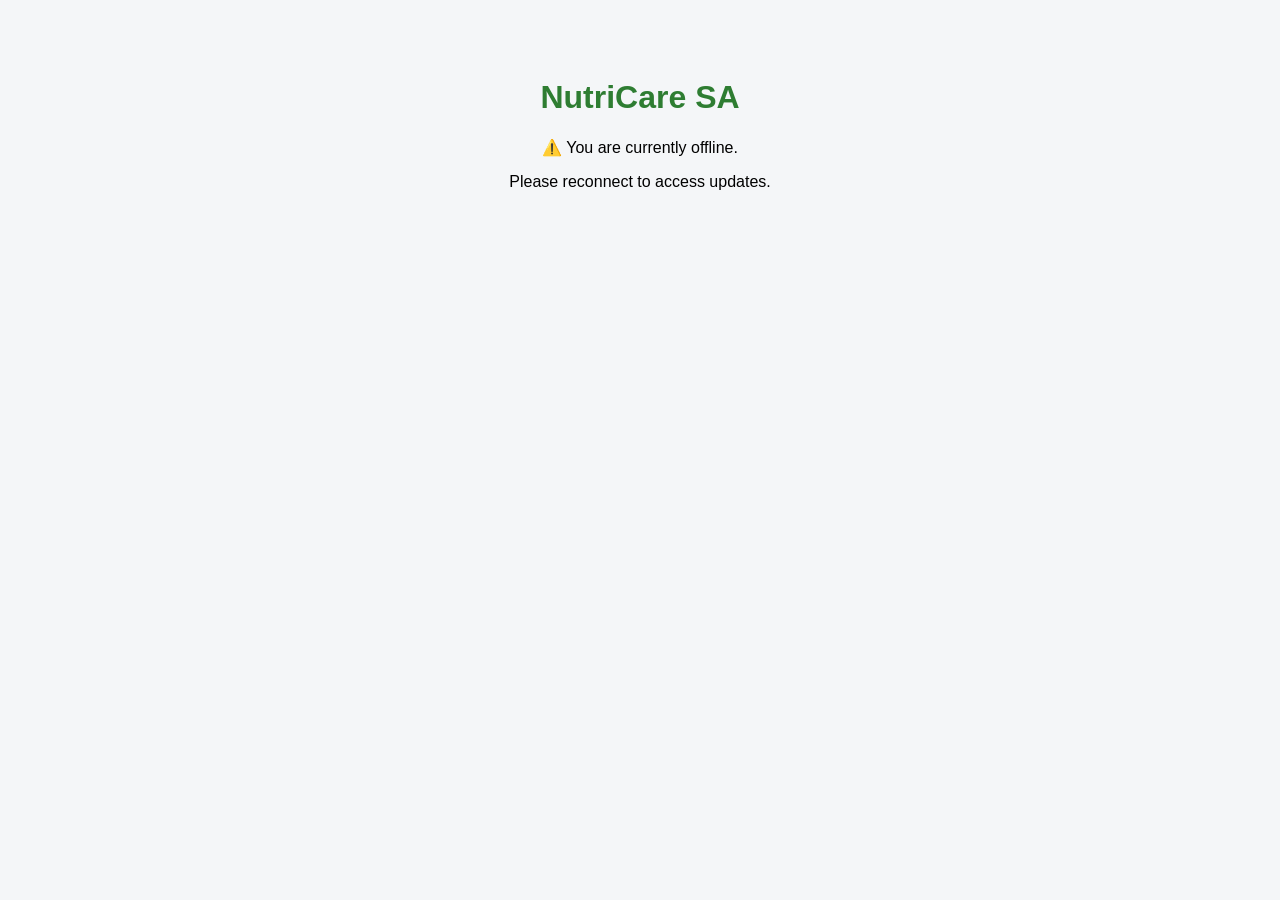
<file: offline.html>
<!DOCTYPE html>
<html lang="en">
<head>
  <meta charset="UTF-8">
  <title>Offline - NutriCare SA</title>
  <style>
    body {
      font-family: Arial;
      text-align: center;
      padding: 50px;
      background: #f4f6f8;
    }
    h1 {
      color: #2e7d32;
    }
  </style>
</head>
<body>
  <h1>NutriCare SA</h1>
  <p>⚠️ You are currently offline.</p>
  <p>Please reconnect to access updates.</p>
</body>
</html>
</file>
